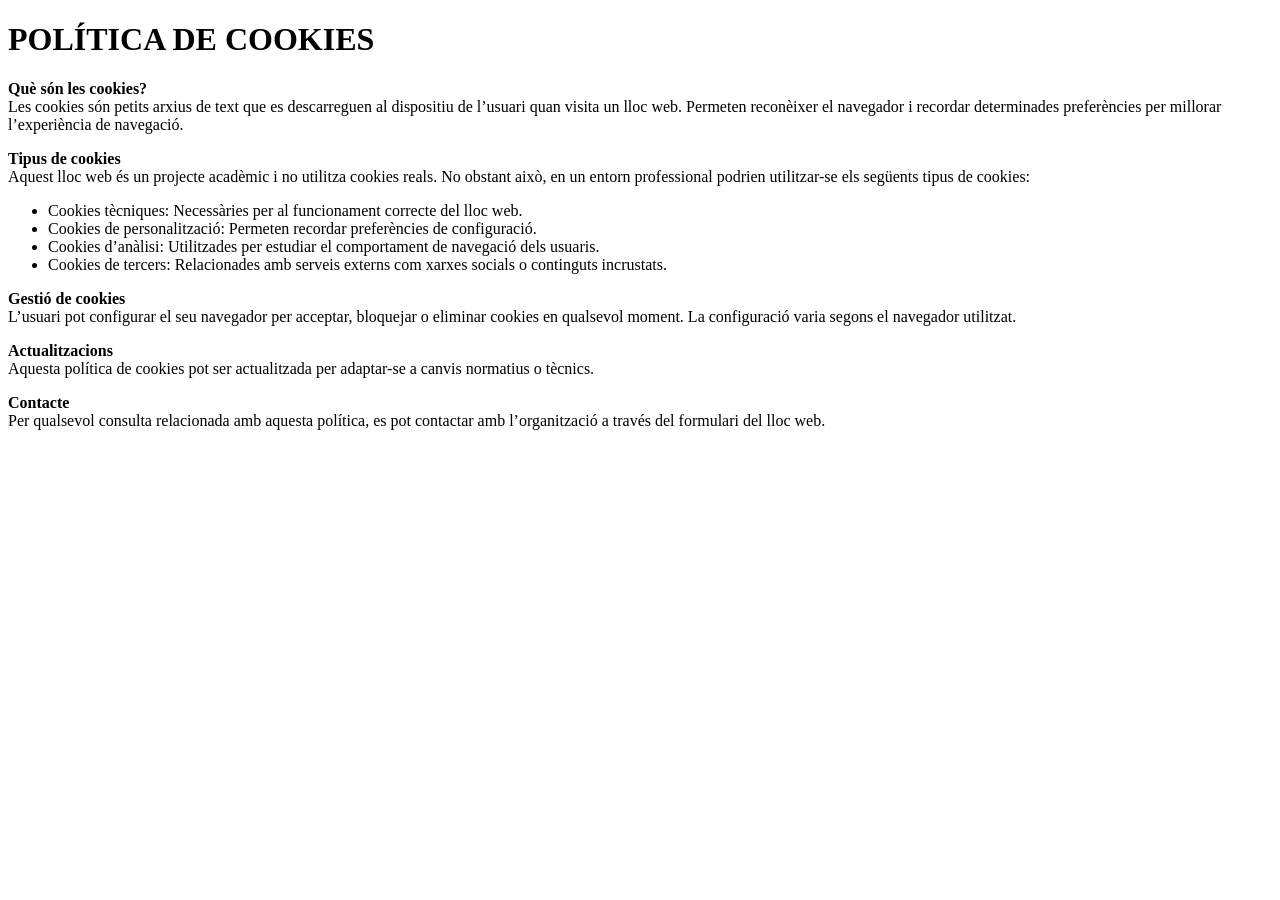
<file: cookies.html>
<!DOCTYPE html>
<html lang="ca">

<head>
    <meta charset="utf-8">
    <title>Política de Cookies</title>
</head>

<body>

    <h1>POLÍTICA DE COOKIES</h1>

    <p><strong>Què són les cookies?</strong><br>
        Les cookies són petits arxius de text que es descarreguen al dispositiu de l’usuari quan visita un lloc web.
        Permeten reconèixer el navegador i recordar determinades preferències per millorar l’experiència de navegació.
    </p>

    <p><strong>Tipus de cookies</strong><br>Aquest lloc web és un projecte acadèmic i no utilitza cookies reals. No
        obstant això, en un entorn professional podrien utilitzar-se els següents tipus de cookies:</p>

    <ul>
        <li>Cookies tècniques: Necessàries per al funcionament correcte del lloc web.</li>
        <li>Cookies de personalització: Permeten recordar preferències de configuració.</li>
        <li>Cookies d’anàlisi: Utilitzades per estudiar el comportament de navegació dels usuaris.</li>
        <li>Cookies de tercers: Relacionades amb serveis externs com xarxes socials o continguts incrustats.</li>
    </ul>

    <p><strong>Gestió de cookies</strong><br>
        L’usuari pot configurar el seu navegador per acceptar, bloquejar o eliminar cookies en qualsevol moment. La
        configuració varia segons el navegador utilitzat.</p>

    <p><strong>Actualitzacions</strong><br>
        Aquesta política de cookies pot ser actualitzada per adaptar-se a canvis normatius o tècnics.</p>

    <p><strong>Contacte</strong><br>
        Per qualsevol consulta relacionada amb aquesta política, es pot contactar amb l’organització a través del
        formulari del lloc web.</p>


</body>

</html>
</file>
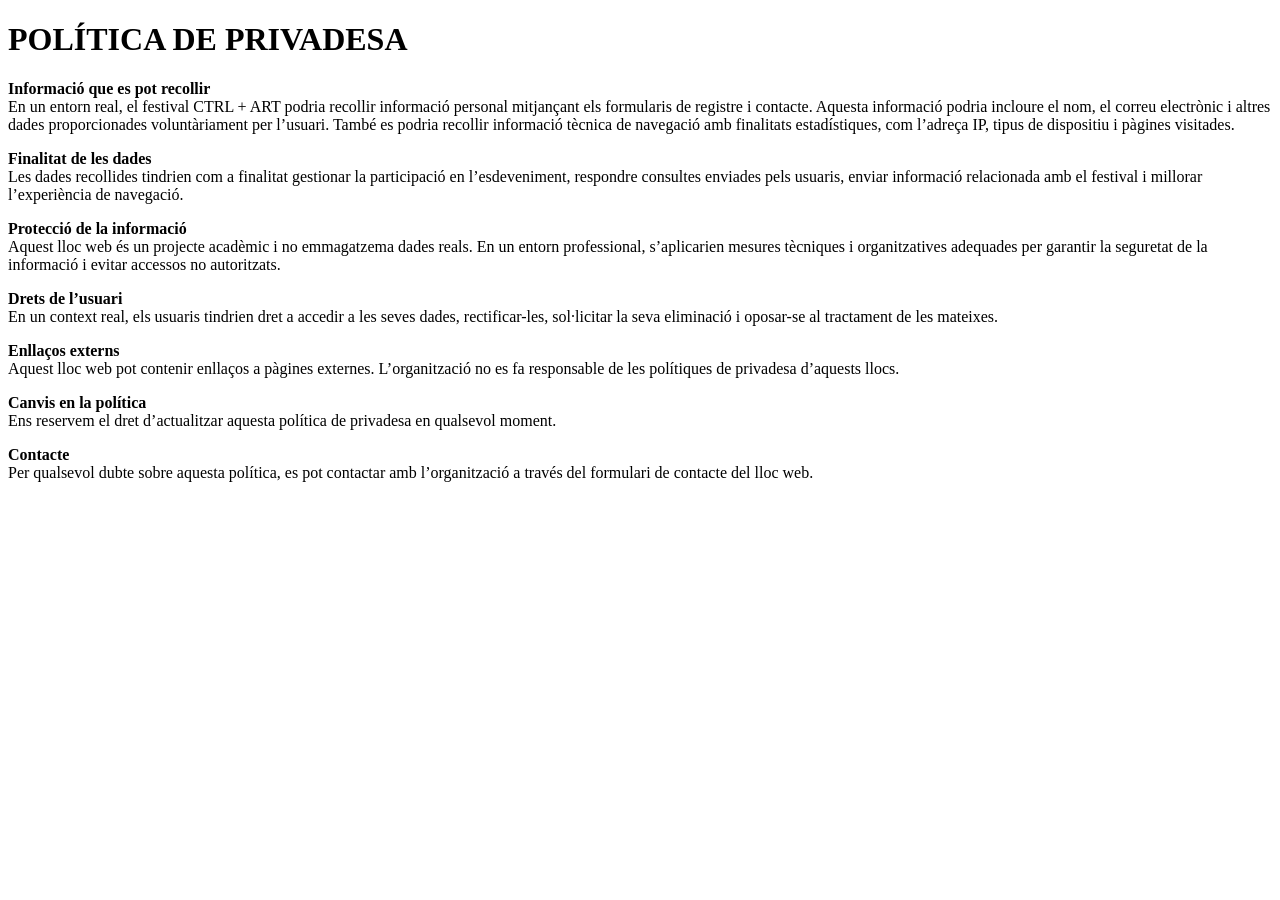
<file: privadesa.html>
<!DOCTYPE html>
<html lang="ca">

<head>
    <meta charset="utf-8">
    <title>Política de Privadesa</title>
</head>

<body>

    <h1>POLÍTICA DE PRIVADESA</h1>

    <p><strong>Informació que es pot recollir</strong><br>
        En un entorn real, el festival CTRL + ART podria recollir informació personal mitjançant els formularis de
        registre i contacte. Aquesta informació podria incloure el nom, el correu electrònic i altres dades
        proporcionades voluntàriament per l’usuari. També es podria recollir informació tècnica de navegació amb
        finalitats estadístiques, com l’adreça IP, tipus de dispositiu i pàgines visitades.</p>

    <p><strong>Finalitat de les dades</strong><br>
        Les dades recollides tindrien com a finalitat gestionar la participació en l’esdeveniment, respondre consultes
        enviades pels usuaris, enviar informació relacionada amb el festival i millorar l’experiència de navegació.</p>

    <p><strong>Protecció de la informació</strong><br>
        Aquest lloc web és un projecte acadèmic i no emmagatzema dades reals. En un entorn professional, s’aplicarien
        mesures tècniques i organitzatives adequades per garantir la seguretat de la informació i evitar accessos no
        autoritzats.</p>

    <p><strong>Drets de l’usuari</strong><br>
        En un context real, els usuaris tindrien dret a accedir a les seves dades, rectificar-les, sol·licitar la seva
        eliminació i oposar-se al tractament de les mateixes.</p>

    <p><strong>Enllaços externs</strong><br>
        Aquest lloc web pot contenir enllaços a pàgines externes. L’organització no es fa responsable de les polítiques
        de privadesa d’aquests llocs.</p>

    <p><strong>Canvis en la política</strong><br>
        Ens reservem el dret d’actualitzar aquesta política de privadesa en qualsevol moment.</p>

    <p><strong>Contacte</strong><br>
        Per qualsevol dubte sobre aquesta política, es pot contactar amb l’organització a través del formulari de
        contacte del lloc web.</p>
    </section>

</body>

</html>
</file>
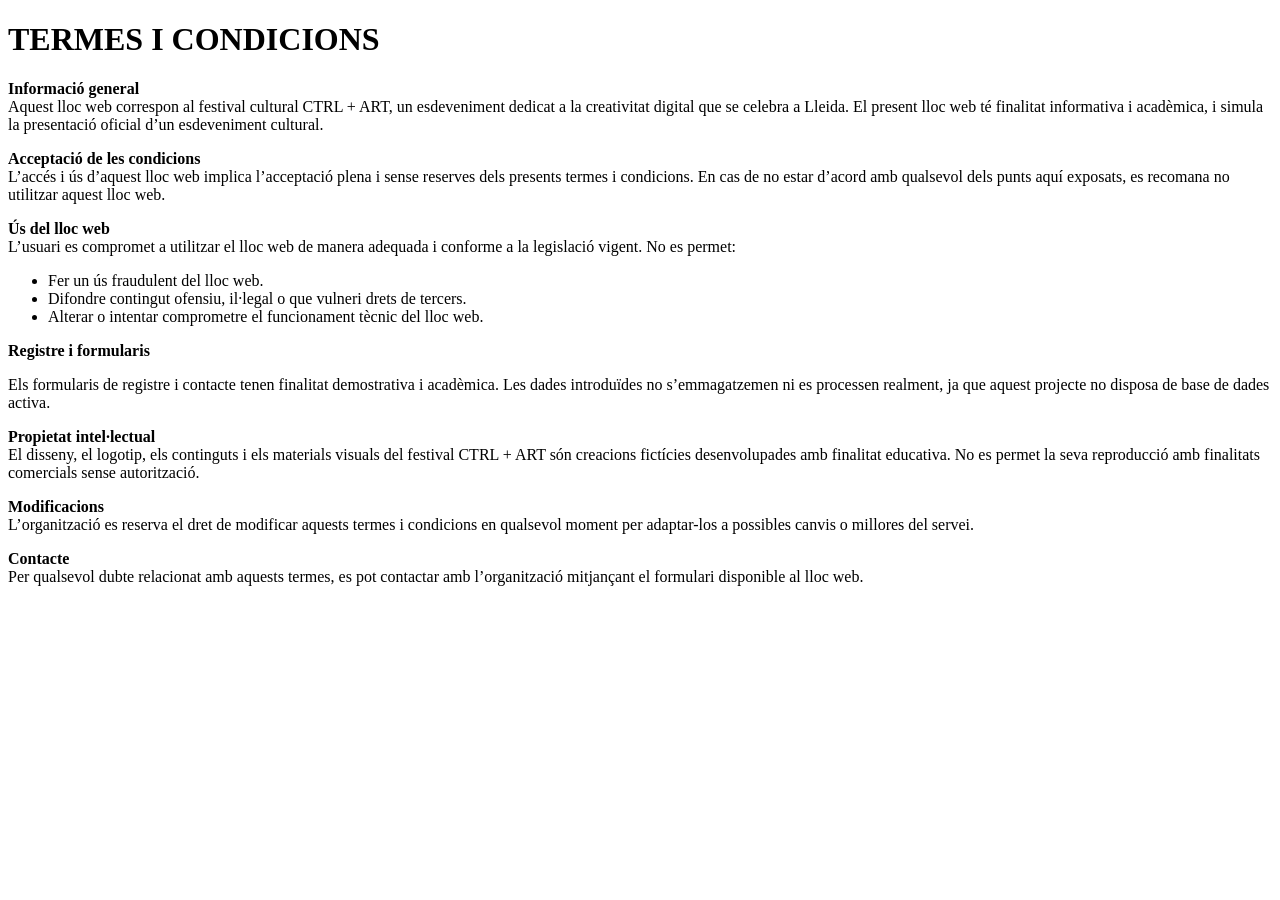
<file: termes.html>
<!DOCTYPE html>
<html lang="ca">

<head>
    <meta charset="utf-8">
    <title>Termes i condicions</title>
</head>

<body>

    <h1>TERMES I CONDICIONS</h1>
    <p><strong>Informació general</strong><br>
        Aquest lloc web correspon al festival cultural CTRL + ART, un esdeveniment dedicat a la creativitat digital que
        se celebra a Lleida. El present lloc web té finalitat informativa i acadèmica, i simula la presentació oficial
        d’un esdeveniment cultural.</p>

    <p><strong>Acceptació de les condicions</strong><br>
        L’accés i ús d’aquest lloc web implica l’acceptació plena i sense reserves dels presents termes i condicions. En
        cas de no estar d’acord amb qualsevol dels punts aquí exposats, es recomana no utilitzar aquest lloc web.</p>

    <p><strong>Ús del lloc web</strong><br>
        L’usuari es compromet a utilitzar el lloc web de manera adequada i conforme a la legislació vigent. No es
        permet:</p>
    <ul>
        <li>Fer un ús fraudulent del lloc web.</li>
        <li>Difondre contingut ofensiu, il·legal o que vulneri drets de tercers.</li>
        <li>Alterar o intentar comprometre el funcionament tècnic del lloc web.</li>
    </ul>

    <p><strong>Registre i formularis</strong><br>
    <p>Els formularis de registre i contacte tenen finalitat demostrativa i acadèmica. Les dades introduïdes no
        s’emmagatzemen ni es processen realment, ja que aquest projecte no disposa de base de dades activa.</p>

    <p><strong>Propietat intel·lectual</strong><br>
        El disseny, el logotip, els continguts i els materials visuals del festival CTRL + ART són creacions fictícies
        desenvolupades amb finalitat educativa. No es permet la seva reproducció amb finalitats comercials sense
        autorització.</p>

    <p><strong>Modificacions</strong><br>
        L’organització es reserva el dret de modificar aquests termes i condicions en qualsevol moment per adaptar-los a
        possibles canvis o millores del servei.</p>

    <p><strong>Contacte</strong><br>
        Per qualsevol dubte relacionat amb aquests termes, es pot contactar amb l’organització mitjançant el formulari
        disponible al lloc web.</p>
    </section>

</body>

</html>
</file>
